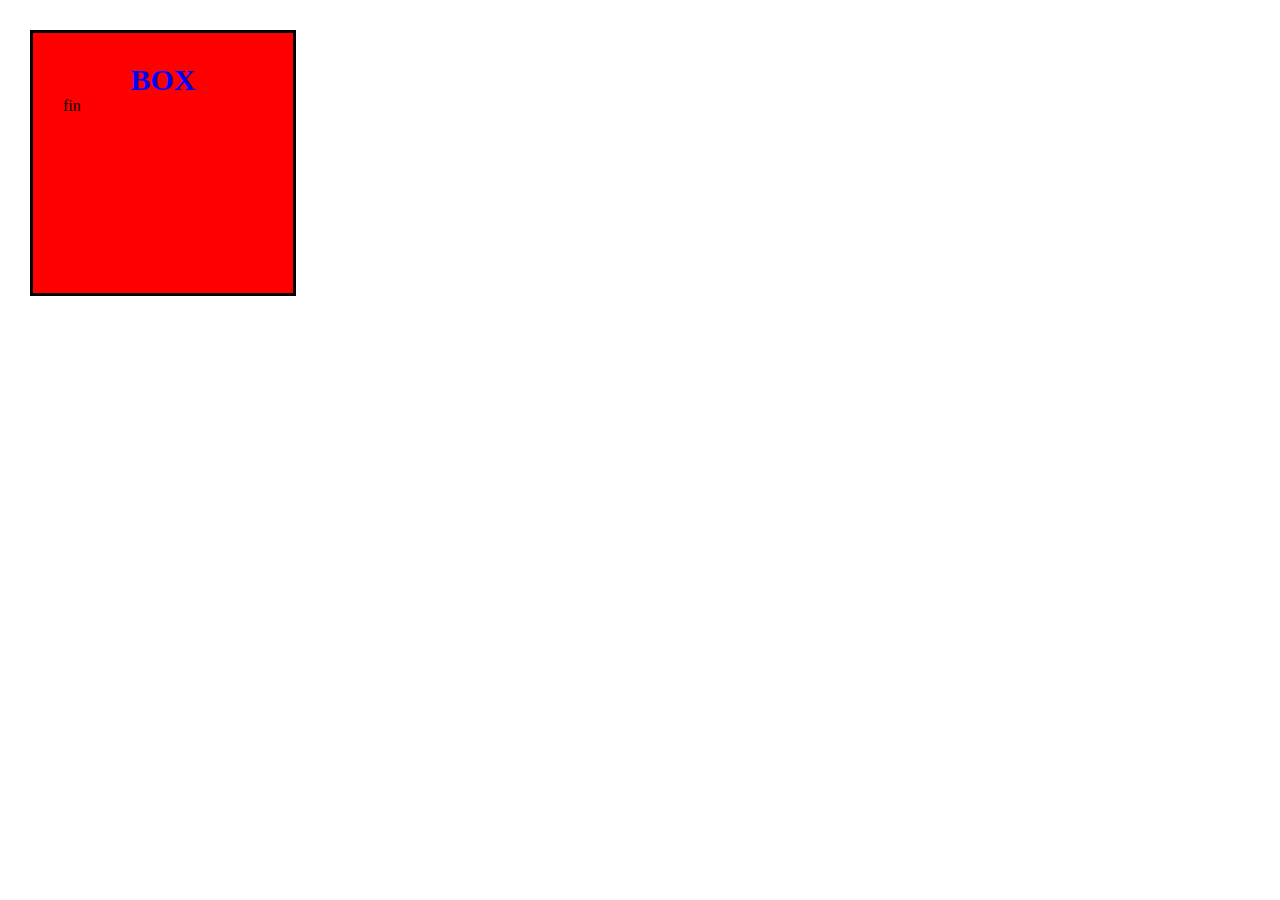
<file: index.html>
<!DOCTYPE html>
<html lang="ja">
  <head>
    <meta charset="UTF-8" />
    <link rel="stylesheet" href="style.css" />
    <title>練習</title>
  </head>
  <body>
    <div class="box">
      <p class="box-txt">BOX</p>
      <p>fin</p>
    </div>
  </body>
</html>
</file>
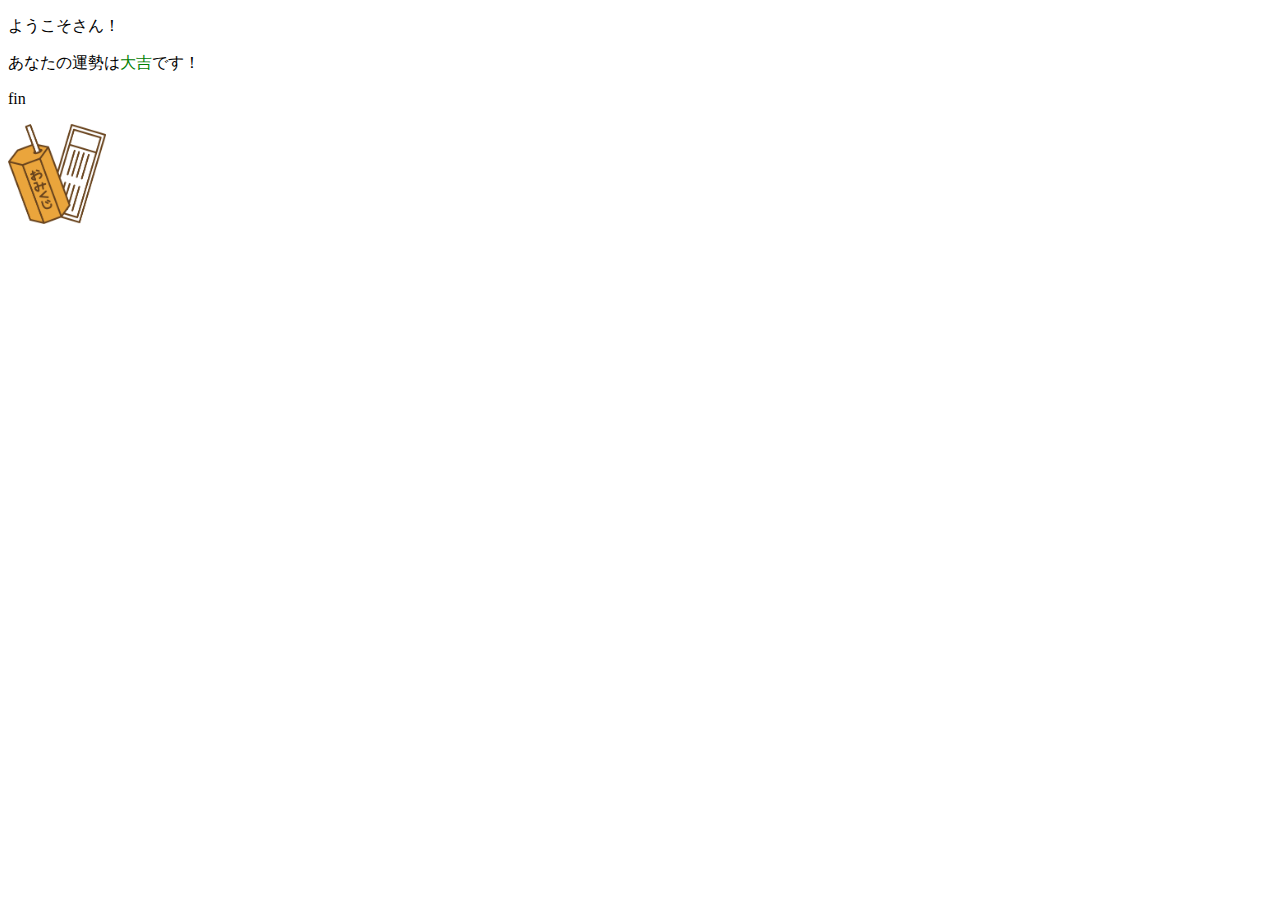
<file: omikuji/index.html>
<!DOCTYPE html>
<html lang="ja">
  <head>
    <meta charset="UTF-8" />
    <link rel="stylesheet" href="style.css" />
    <title>練習</title>
  </head>
  <body>
    <p>ようこそ<span id="name">テスト</span>さん！</p>
    <p>あなたの運勢は<span id="result">大吉</span>です！</p>
    <p>fin</p>
    <img src="omikuji.png">
    <script type="text/javascript" src="omikuji.js"></script>
  </body>
</html>
</file>
<file: style.css>
* {
    margin: 0;
    padding: 0;
  }
  
  .box {
    background-color: red;
    width: 200px;
    height: 200px;
    border: 3px solid #000;
    padding: 30px;
    margin: 30px;
  }
  
  .box-txt{
    font-size: 30px;
    color: blue;
    font-weight: bold;
    text-align: center;}
</file>
<file: omikuji/style.css>
img {
    height: 100px;
  }
  #name {
    color: blue;
  }
  
  #result {
    color: green;
  }
</file>
